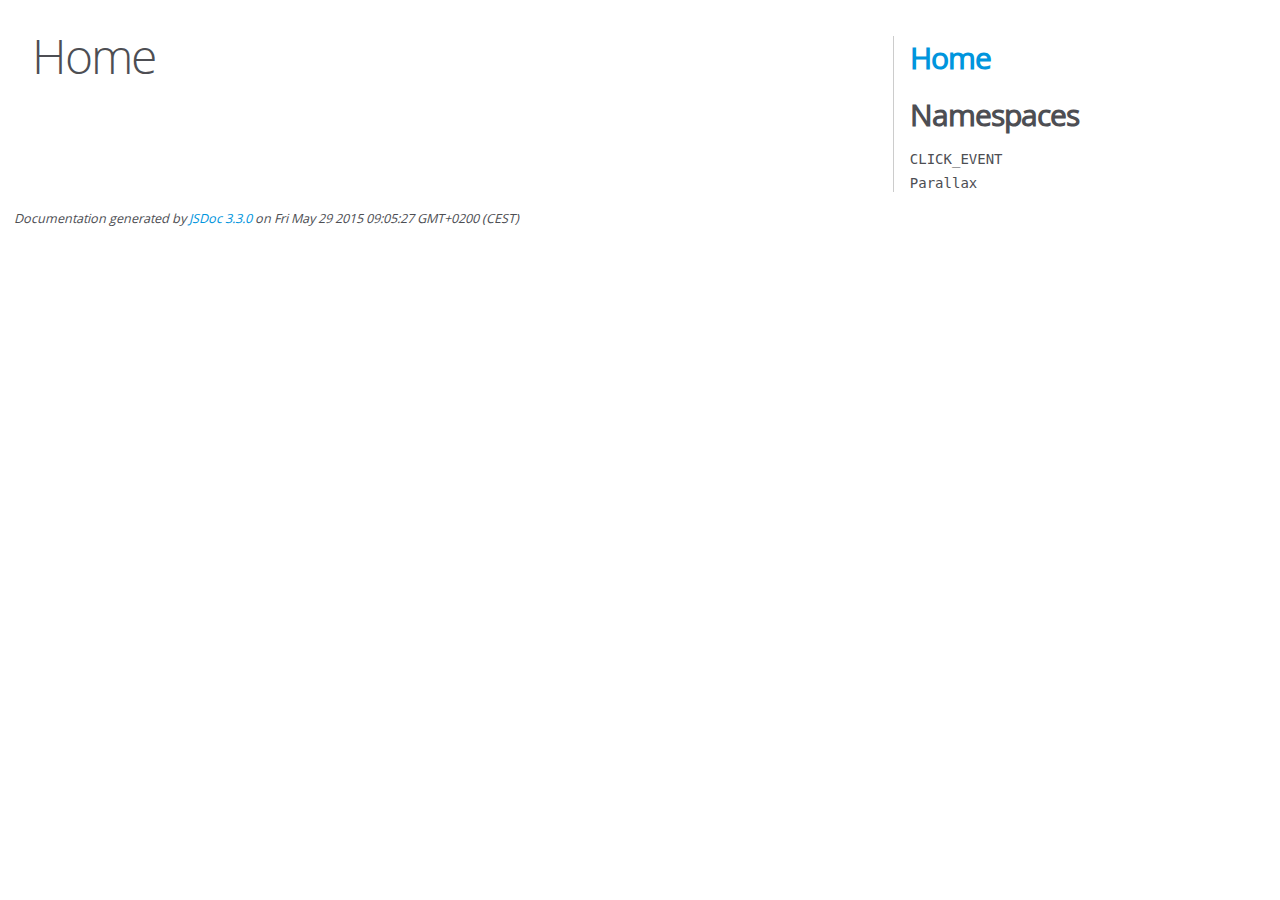
<file: jsdoc/index.html>
<!DOCTYPE html>
<html lang="en">
<head>
    <meta charset="utf-8">
    <title>JSDoc: Home</title>

    <script src="scripts/prettify/prettify.js"> </script>
    <script src="scripts/prettify/lang-css.js"> </script>
    <!--[if lt IE 9]>
      <script src="//html5shiv.googlecode.com/svn/trunk/html5.js"></script>
    <![endif]-->
    <link type="text/css" rel="stylesheet" href="styles/prettify-tomorrow.css">
    <link type="text/css" rel="stylesheet" href="styles/jsdoc-default.css">
</head>

<body>

<div id="main">

    <h1 class="page-title">Home</h1>

    



    


    <h3> </h3>










    









</div>

<nav>
    <h2><a href="index.html">Home</a></h2><h3>Namespaces</h3><ul><li><a href="window.CLICK_EVENT.html">CLICK_EVENT</a></li><li><a href="window.Parallax.html">Parallax</a></li></ul>
</nav>

<br class="clear">

<footer>
    Documentation generated by <a href="https://github.com/jsdoc3/jsdoc">JSDoc 3.3.0</a> on Fri May 29 2015 09:05:27 GMT+0200 (CEST)
</footer>

<script> prettyPrint(); </script>
<script src="scripts/linenumber.js"> </script>
</body>
</html>
</file>
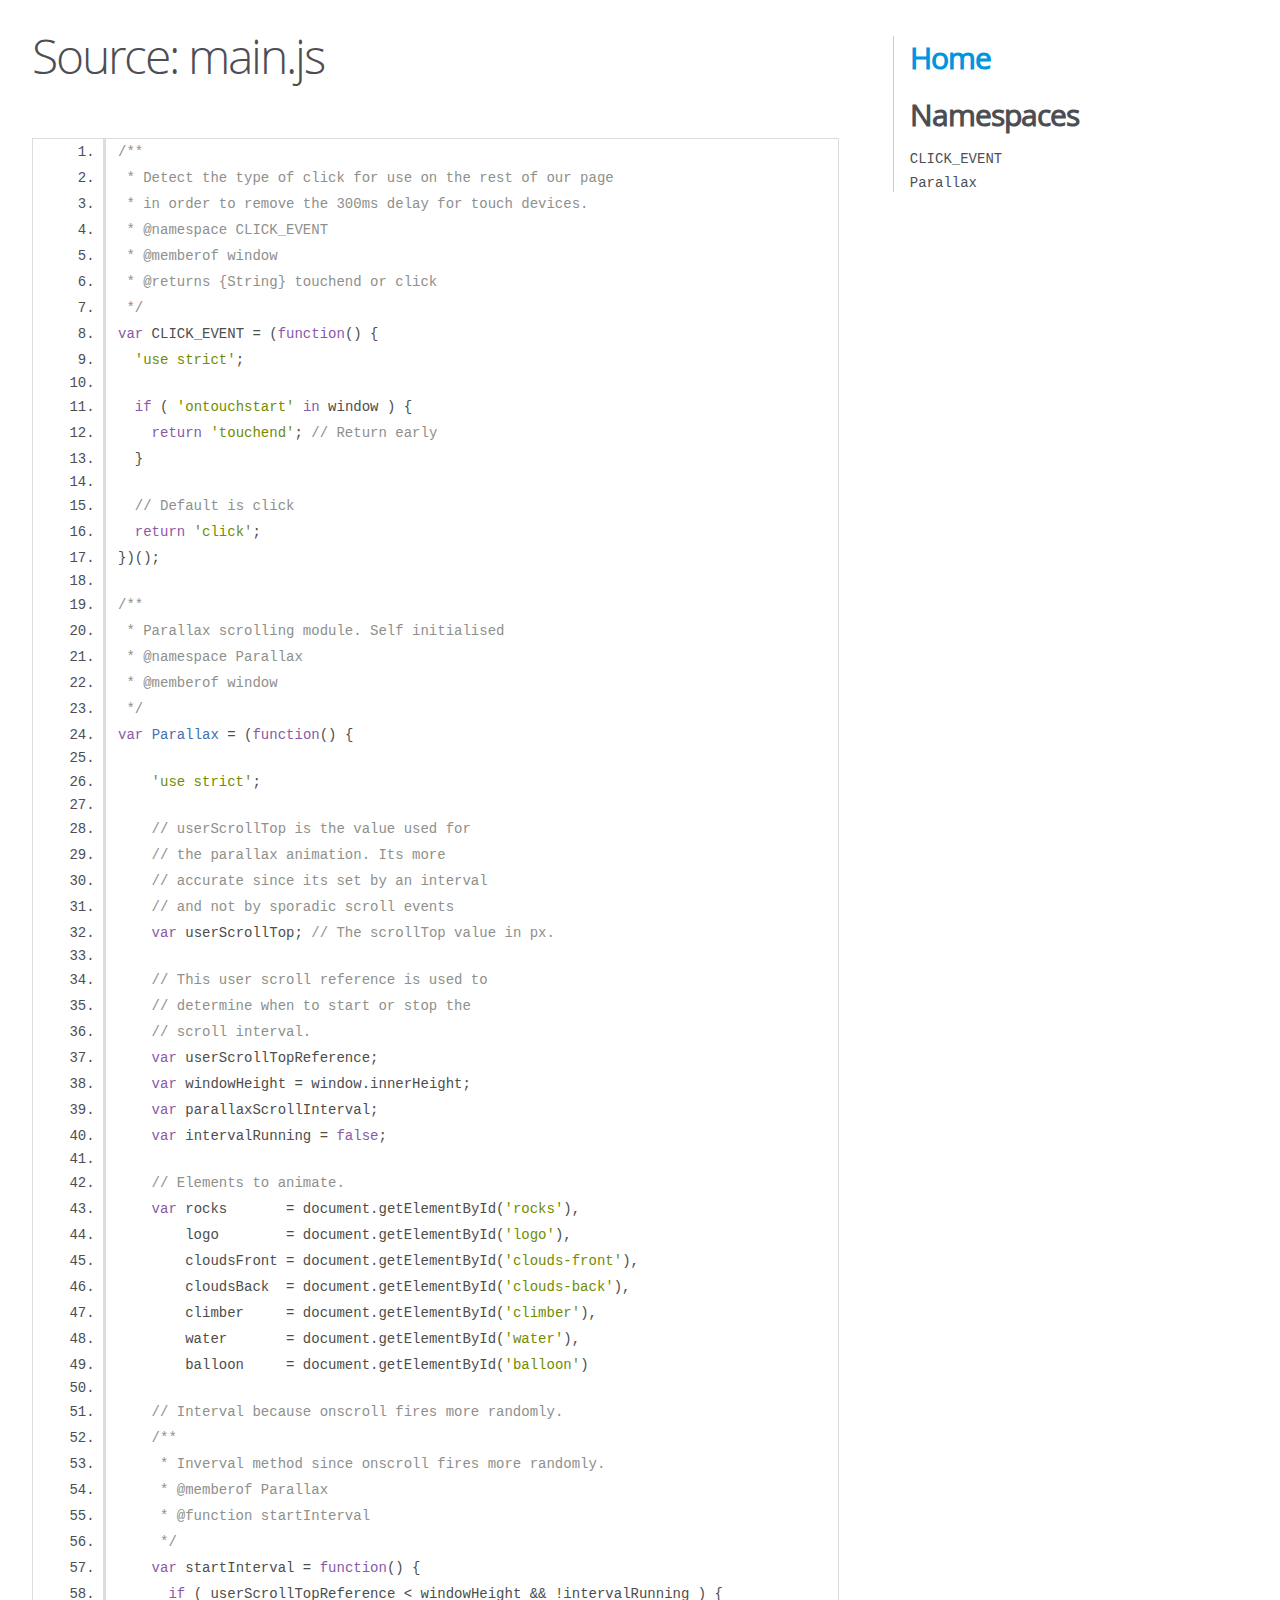
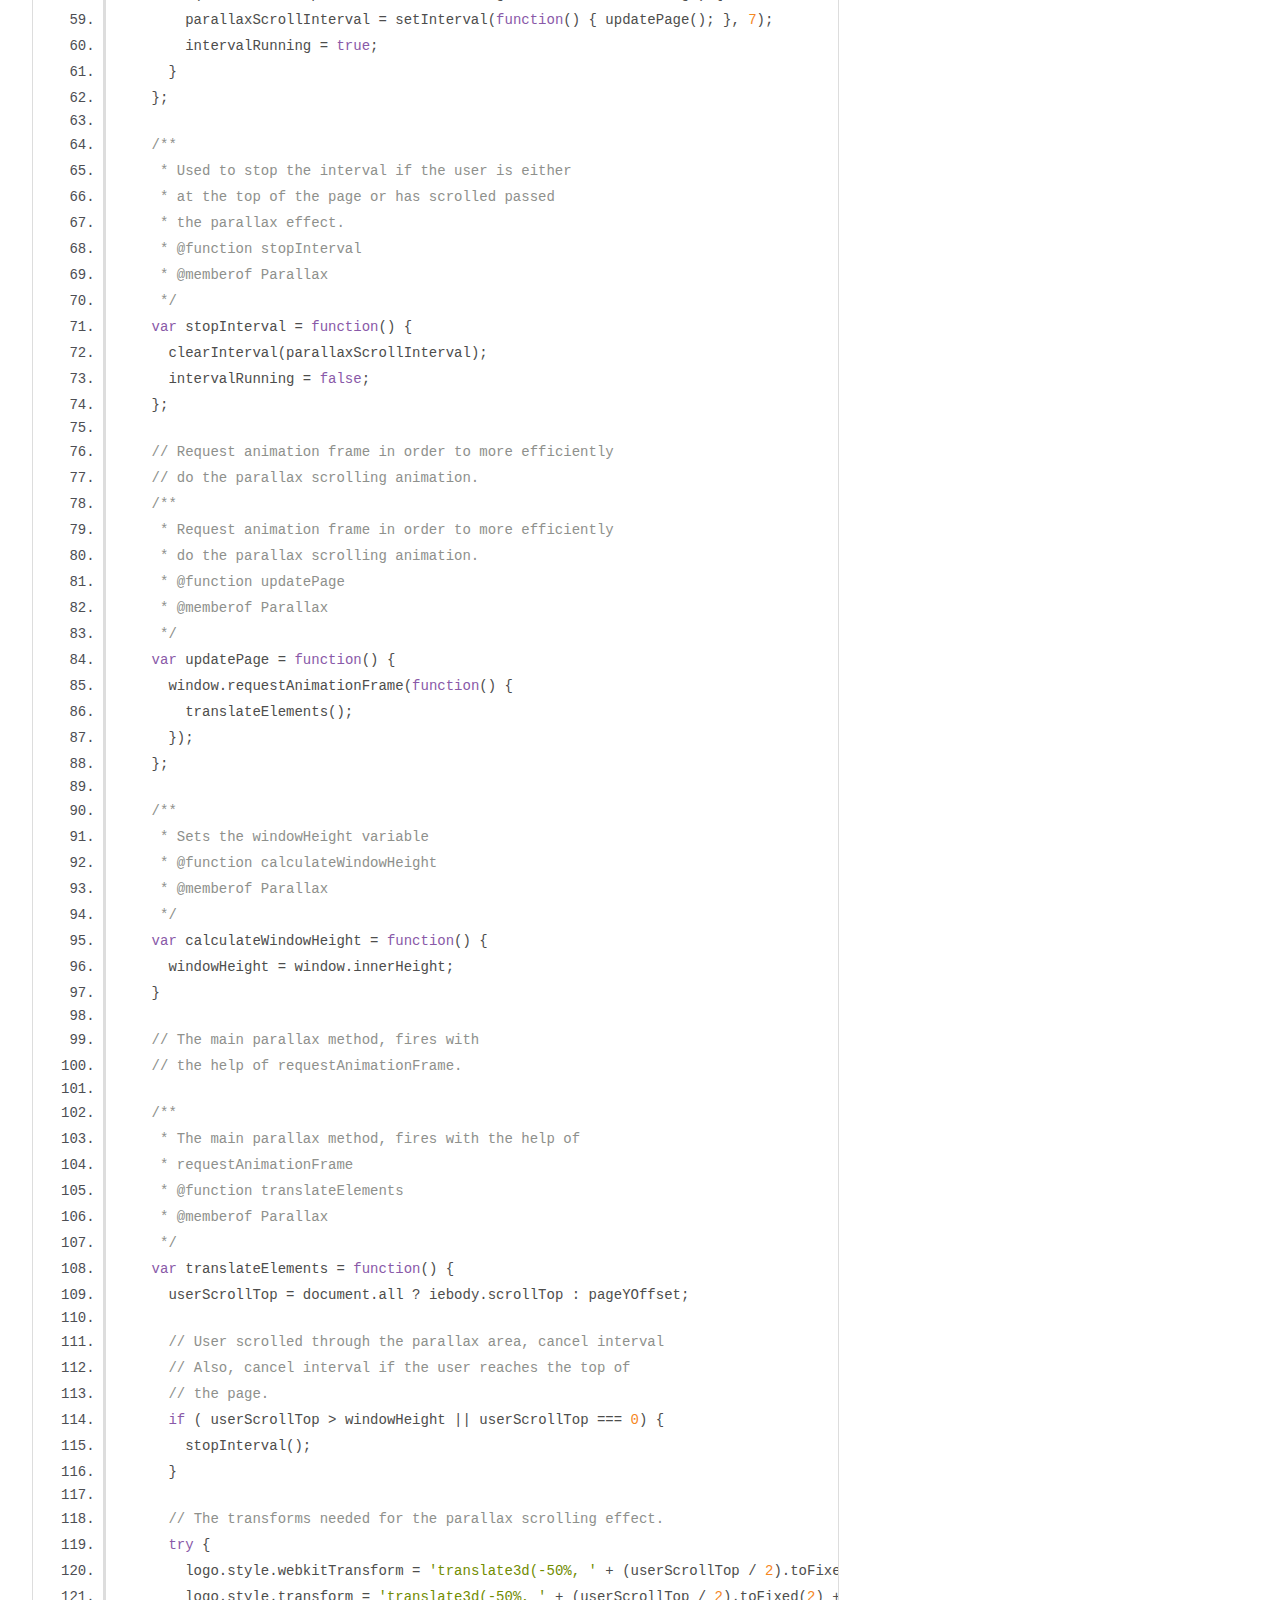
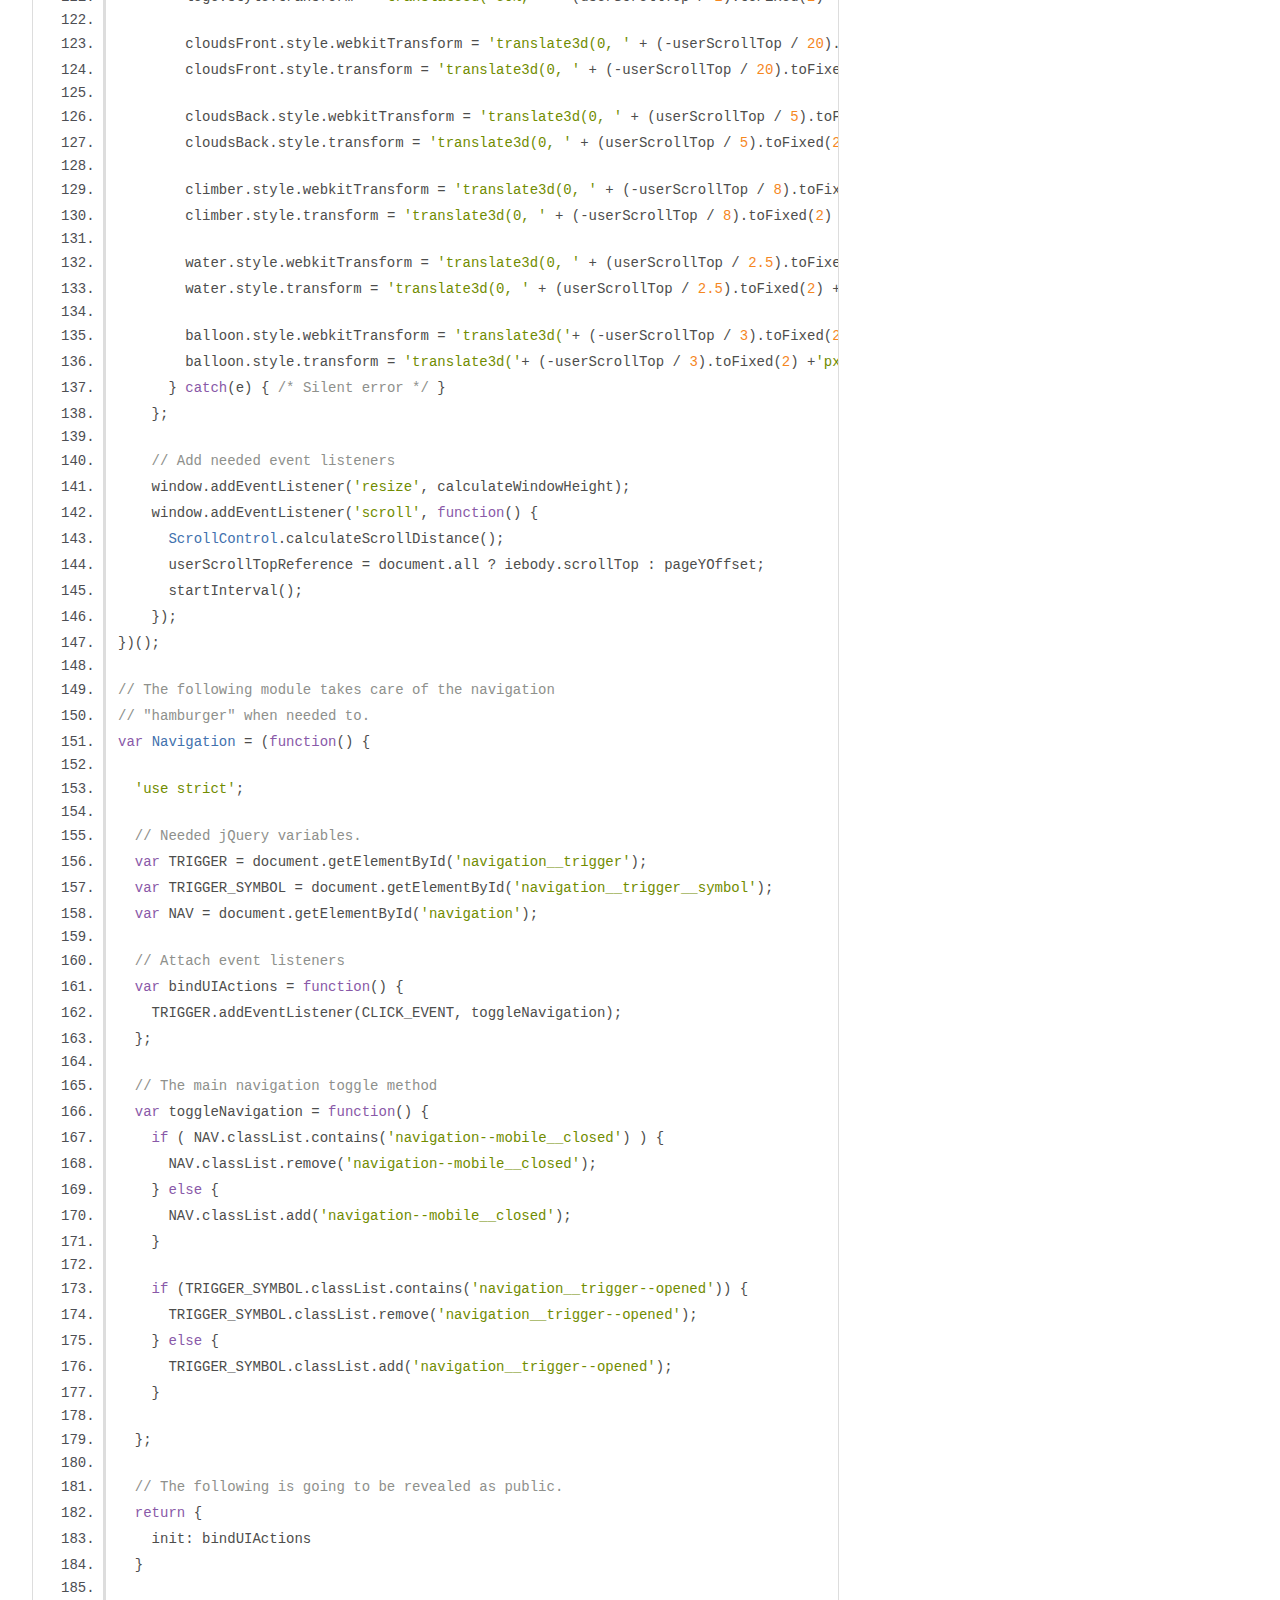
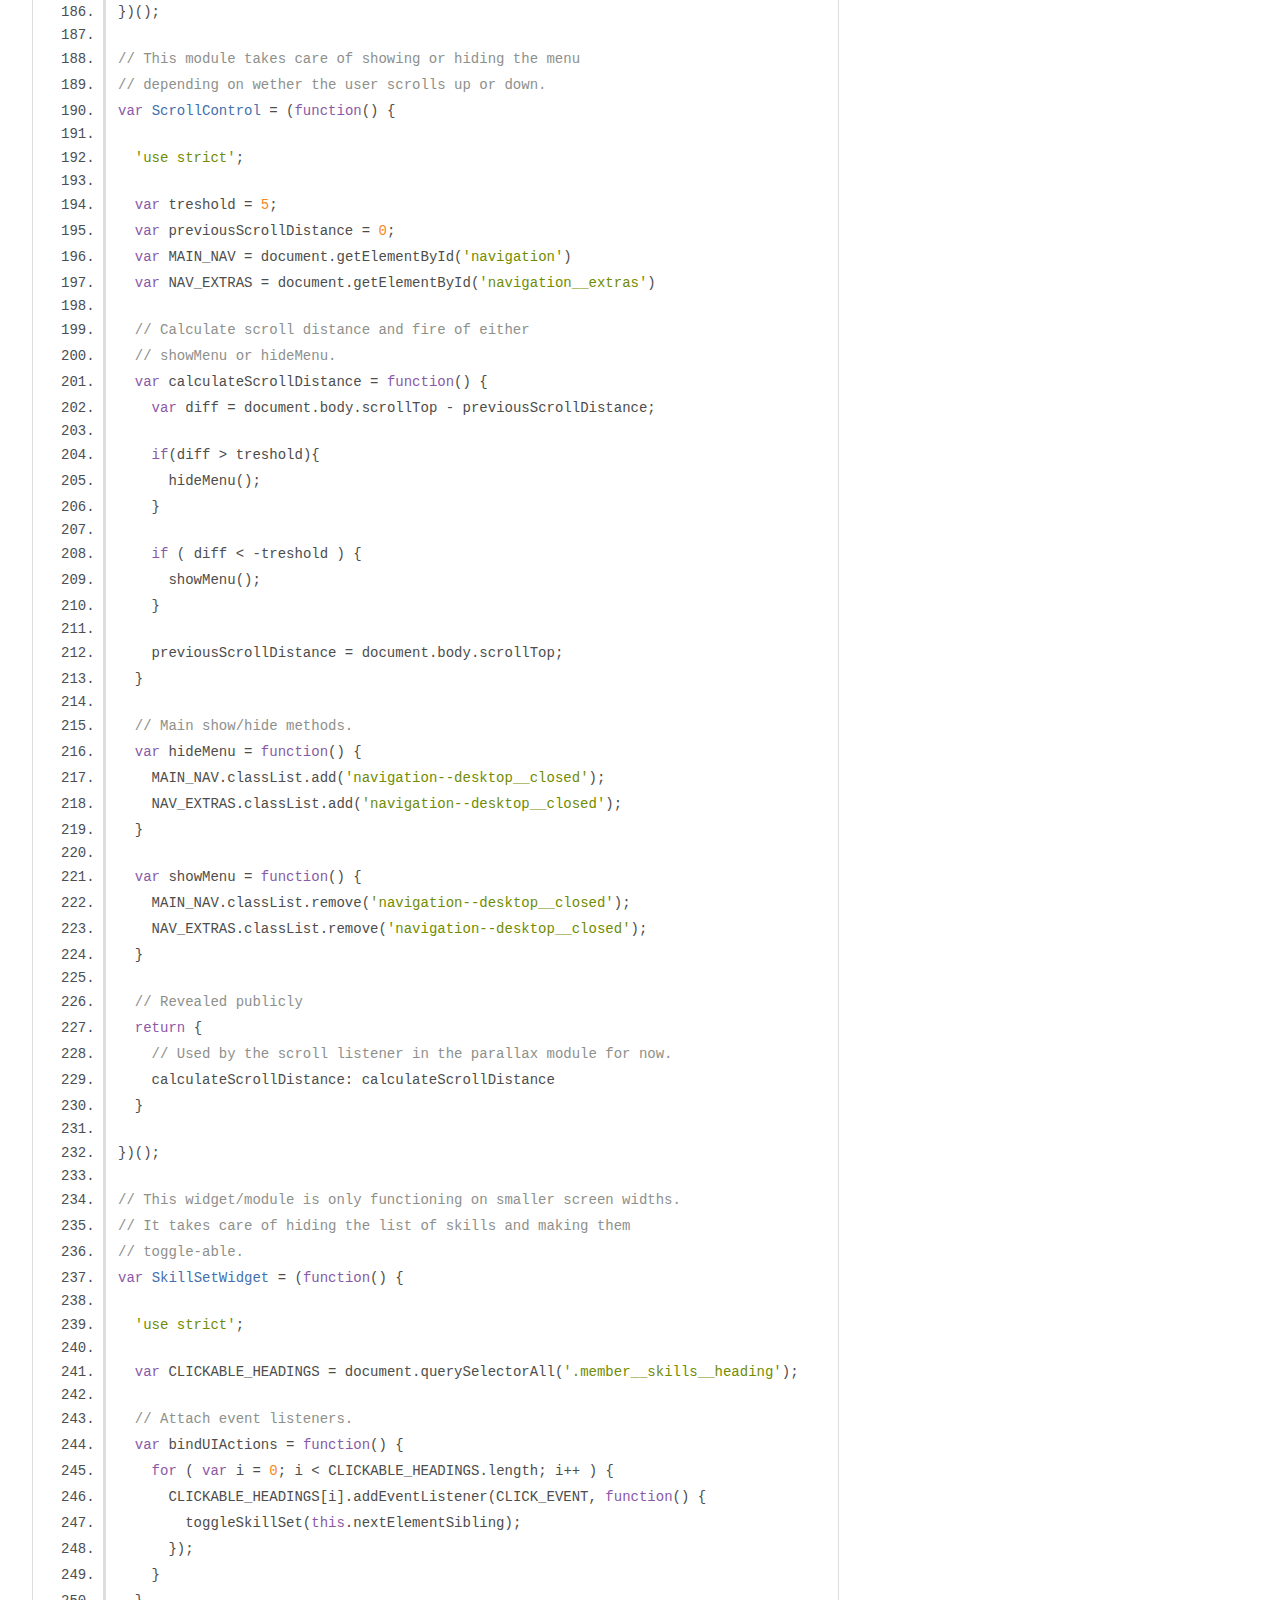
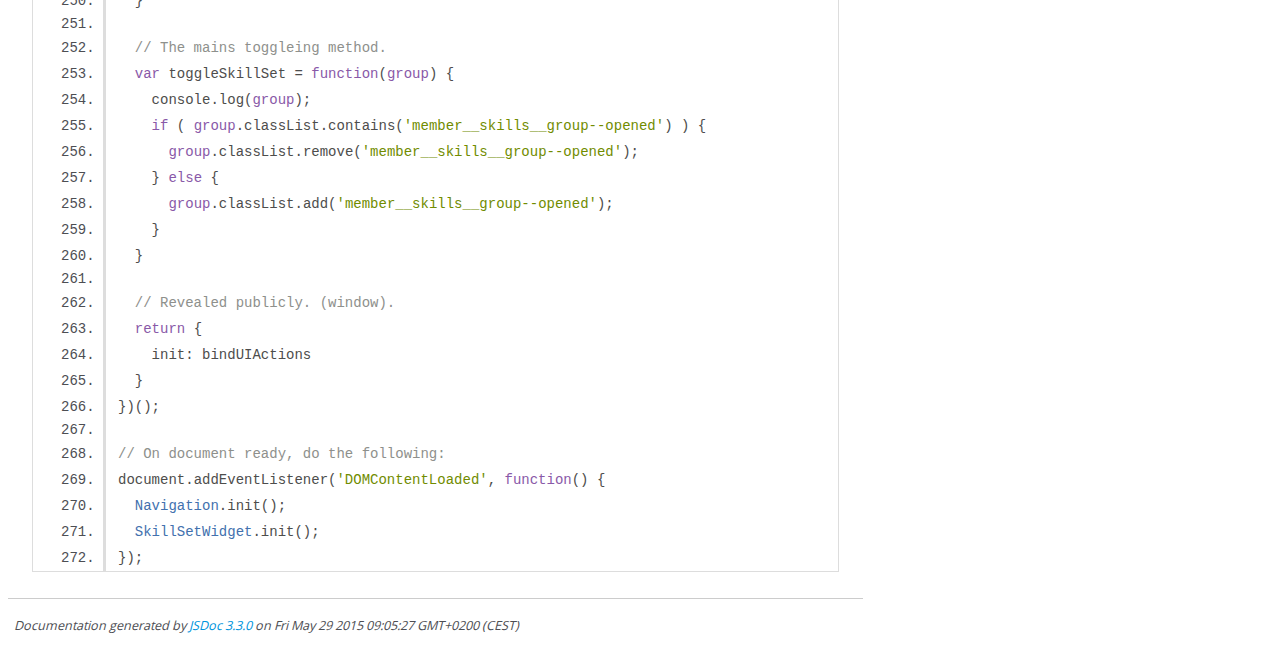
<file: jsdoc/main.js.html>
<!DOCTYPE html>
<html lang="en">
<head>
    <meta charset="utf-8">
    <title>JSDoc: Source: main.js</title>

    <script src="scripts/prettify/prettify.js"> </script>
    <script src="scripts/prettify/lang-css.js"> </script>
    <!--[if lt IE 9]>
      <script src="//html5shiv.googlecode.com/svn/trunk/html5.js"></script>
    <![endif]-->
    <link type="text/css" rel="stylesheet" href="styles/prettify-tomorrow.css">
    <link type="text/css" rel="stylesheet" href="styles/jsdoc-default.css">
</head>

<body>

<div id="main">

    <h1 class="page-title">Source: main.js</h1>

    



    
    <section>
        <article>
            <pre class="prettyprint source linenums"><code>/**
 * Detect the type of click for use on the rest of our page
 * in order to remove the 300ms delay for touch devices.
 * @namespace CLICK_EVENT
 * @memberof window
 * @returns {String} touchend or click
 */
var CLICK_EVENT = (function() {
  'use strict';

  if ( 'ontouchstart' in window ) {
    return 'touchend'; // Return early
  }

  // Default is click
  return 'click';
})();

/**
 * Parallax scrolling module. Self initialised
 * @namespace Parallax
 * @memberof window
 */
var Parallax = (function() {

    'use strict';

    // userScrollTop is the value used for
    // the parallax animation. Its more
    // accurate since its set by an interval
    // and not by sporadic scroll events
    var userScrollTop; // The scrollTop value in px.

    // This user scroll reference is used to
    // determine when to start or stop the
    // scroll interval.
    var userScrollTopReference;
    var windowHeight = window.innerHeight;
    var parallaxScrollInterval;
    var intervalRunning = false;

    // Elements to animate.
    var rocks       = document.getElementById('rocks'),
        logo        = document.getElementById('logo'),
        cloudsFront = document.getElementById('clouds-front'),
        cloudsBack  = document.getElementById('clouds-back'),
        climber     = document.getElementById('climber'),
        water       = document.getElementById('water'),
        balloon     = document.getElementById('balloon')

    // Interval because onscroll fires more randomly.
    /**
     * Inverval method since onscroll fires more randomly.
     * @memberof Parallax
     * @function startInterval
     */
    var startInterval = function() {
      if ( userScrollTopReference &lt; windowHeight &amp;&amp; !intervalRunning ) {
        parallaxScrollInterval = setInterval(function() { updatePage(); }, 7);
        intervalRunning = true;
      }
    };

    /**
     * Used to stop the interval if the user is either
     * at the top of the page or has scrolled passed
     * the parallax effect.
     * @function stopInterval
     * @memberof Parallax
     */
    var stopInterval = function() {
      clearInterval(parallaxScrollInterval);
      intervalRunning = false;
    };

    // Request animation frame in order to more efficiently
    // do the parallax scrolling animation.
    /**
     * Request animation frame in order to more efficiently
     * do the parallax scrolling animation.
     * @function updatePage
     * @memberof Parallax
     */
    var updatePage = function() {
      window.requestAnimationFrame(function() {
        translateElements();
      });
    };

    /**
     * Sets the windowHeight variable
     * @function calculateWindowHeight
     * @memberof Parallax
     */
    var calculateWindowHeight = function() {
      windowHeight = window.innerHeight;
    }

    // The main parallax method, fires with
    // the help of requestAnimationFrame.

    /**
     * The main parallax method, fires with the help of
     * requestAnimationFrame
     * @function translateElements
     * @memberof Parallax
     */
    var translateElements = function() {
      userScrollTop = document.all ? iebody.scrollTop : pageYOffset;

      // User scrolled through the parallax area, cancel interval
      // Also, cancel interval if the user reaches the top of
      // the page.
      if ( userScrollTop > windowHeight || userScrollTop === 0) {
        stopInterval();
      }

      // The transforms needed for the parallax scrolling effect.
      try {
        logo.style.webkitTransform = 'translate3d(-50%, ' + (userScrollTop / 2).toFixed(2) + 'px, 0)';
        logo.style.transform = 'translate3d(-50%, ' + (userScrollTop / 2).toFixed(2) + 'px, 0)';

        cloudsFront.style.webkitTransform = 'translate3d(0, ' + (-userScrollTop / 20).toFixed(2) + 'px, 0)';
        cloudsFront.style.transform = 'translate3d(0, ' + (-userScrollTop / 20).toFixed(2) + 'px, 0)';

        cloudsBack.style.webkitTransform = 'translate3d(0, ' + (userScrollTop / 5).toFixed(2) + 'px, 0)';
        cloudsBack.style.transform = 'translate3d(0, ' + (userScrollTop / 5).toFixed(2) + 'px, 0)';

        climber.style.webkitTransform = 'translate3d(0, ' + (-userScrollTop / 8).toFixed(2) + 'px, 0)';
        climber.style.transform = 'translate3d(0, ' + (-userScrollTop / 8).toFixed(2) + 'px, 0)';

        water.style.webkitTransform = 'translate3d(0, ' + (userScrollTop / 2.5).toFixed(2) + 'px, 0)';
        water.style.transform = 'translate3d(0, ' + (userScrollTop / 2.5).toFixed(2) + 'px, 0)';

        balloon.style.webkitTransform = 'translate3d('+ (-userScrollTop / 3).toFixed(2) +'px, ' + (- userScrollTop / 2).toFixed(2) + 'px, 0) rotateZ(-'+ 0.05*userScrollTop+'deg)';
        balloon.style.transform = 'translate3d('+ (-userScrollTop / 3).toFixed(2) +'px, ' + (- userScrollTop / 2).toFixed(2) + 'px, 0) rotateZ(-'+ 0.05*userScrollTop+'deg)';
      } catch(e) { /* Silent error */ }
    };

    // Add needed event listeners
    window.addEventListener('resize', calculateWindowHeight);
    window.addEventListener('scroll', function() {
      ScrollControl.calculateScrollDistance();
      userScrollTopReference = document.all ? iebody.scrollTop : pageYOffset;
      startInterval();
    });
})();

// The following module takes care of the navigation
// "hamburger" when needed to.
var Navigation = (function() {

  'use strict';

  // Needed jQuery variables.
  var TRIGGER = document.getElementById('navigation__trigger');
  var TRIGGER_SYMBOL = document.getElementById('navigation__trigger__symbol');
  var NAV = document.getElementById('navigation');

  // Attach event listeners
  var bindUIActions = function() {
    TRIGGER.addEventListener(CLICK_EVENT, toggleNavigation);
  };

  // The main navigation toggle method
  var toggleNavigation = function() {
    if ( NAV.classList.contains('navigation--mobile__closed') ) {
      NAV.classList.remove('navigation--mobile__closed');
    } else {
      NAV.classList.add('navigation--mobile__closed');
    }

    if (TRIGGER_SYMBOL.classList.contains('navigation__trigger--opened')) {
      TRIGGER_SYMBOL.classList.remove('navigation__trigger--opened');
    } else {
      TRIGGER_SYMBOL.classList.add('navigation__trigger--opened');
    }

  };

  // The following is going to be revealed as public.
  return {
    init: bindUIActions
  }

})();

// This module takes care of showing or hiding the menu
// depending on wether the user scrolls up or down.
var ScrollControl = (function() {

  'use strict';

  var treshold = 5;
  var previousScrollDistance = 0;
  var MAIN_NAV = document.getElementById('navigation')
  var NAV_EXTRAS = document.getElementById('navigation__extras')

  // Calculate scroll distance and fire of either
  // showMenu or hideMenu.
  var calculateScrollDistance = function() {
    var diff = document.body.scrollTop - previousScrollDistance;

    if(diff > treshold){
      hideMenu();
    }

    if ( diff &lt; -treshold ) {
      showMenu();
    }

    previousScrollDistance = document.body.scrollTop;
  }

  // Main show/hide methods.
  var hideMenu = function() {
    MAIN_NAV.classList.add('navigation--desktop__closed');
    NAV_EXTRAS.classList.add('navigation--desktop__closed');
  }

  var showMenu = function() {
    MAIN_NAV.classList.remove('navigation--desktop__closed');
    NAV_EXTRAS.classList.remove('navigation--desktop__closed');
  }

  // Revealed publicly
  return {
    // Used by the scroll listener in the parallax module for now.
    calculateScrollDistance: calculateScrollDistance
  }

})();

// This widget/module is only functioning on smaller screen widths.
// It takes care of hiding the list of skills and making them
// toggle-able.
var SkillSetWidget = (function() {

  'use strict';

  var CLICKABLE_HEADINGS = document.querySelectorAll('.member__skills__heading');

  // Attach event listeners.
  var bindUIActions = function() {
    for ( var i = 0; i &lt; CLICKABLE_HEADINGS.length; i++ ) {
      CLICKABLE_HEADINGS[i].addEventListener(CLICK_EVENT, function() {
        toggleSkillSet(this.nextElementSibling);
      });
    }
  }

  // The mains toggleing method.
  var toggleSkillSet = function(group) {
    console.log(group);
    if ( group.classList.contains('member__skills__group--opened') ) {
      group.classList.remove('member__skills__group--opened');
    } else {
      group.classList.add('member__skills__group--opened');
    }
  }

  // Revealed publicly. (window).
  return {
    init: bindUIActions
  }
})();

// On document ready, do the following:
document.addEventListener('DOMContentLoaded', function() {
  Navigation.init();
  SkillSetWidget.init();
});
</code></pre>
        </article>
    </section>




</div>

<nav>
    <h2><a href="index.html">Home</a></h2><h3>Namespaces</h3><ul><li><a href="window.CLICK_EVENT.html">CLICK_EVENT</a></li><li><a href="window.Parallax.html">Parallax</a></li></ul>
</nav>

<br class="clear">

<footer>
    Documentation generated by <a href="https://github.com/jsdoc3/jsdoc">JSDoc 3.3.0</a> on Fri May 29 2015 09:05:27 GMT+0200 (CEST)
</footer>

<script> prettyPrint(); </script>
<script src="scripts/linenumber.js"> </script>
</body>
</html>
</file>
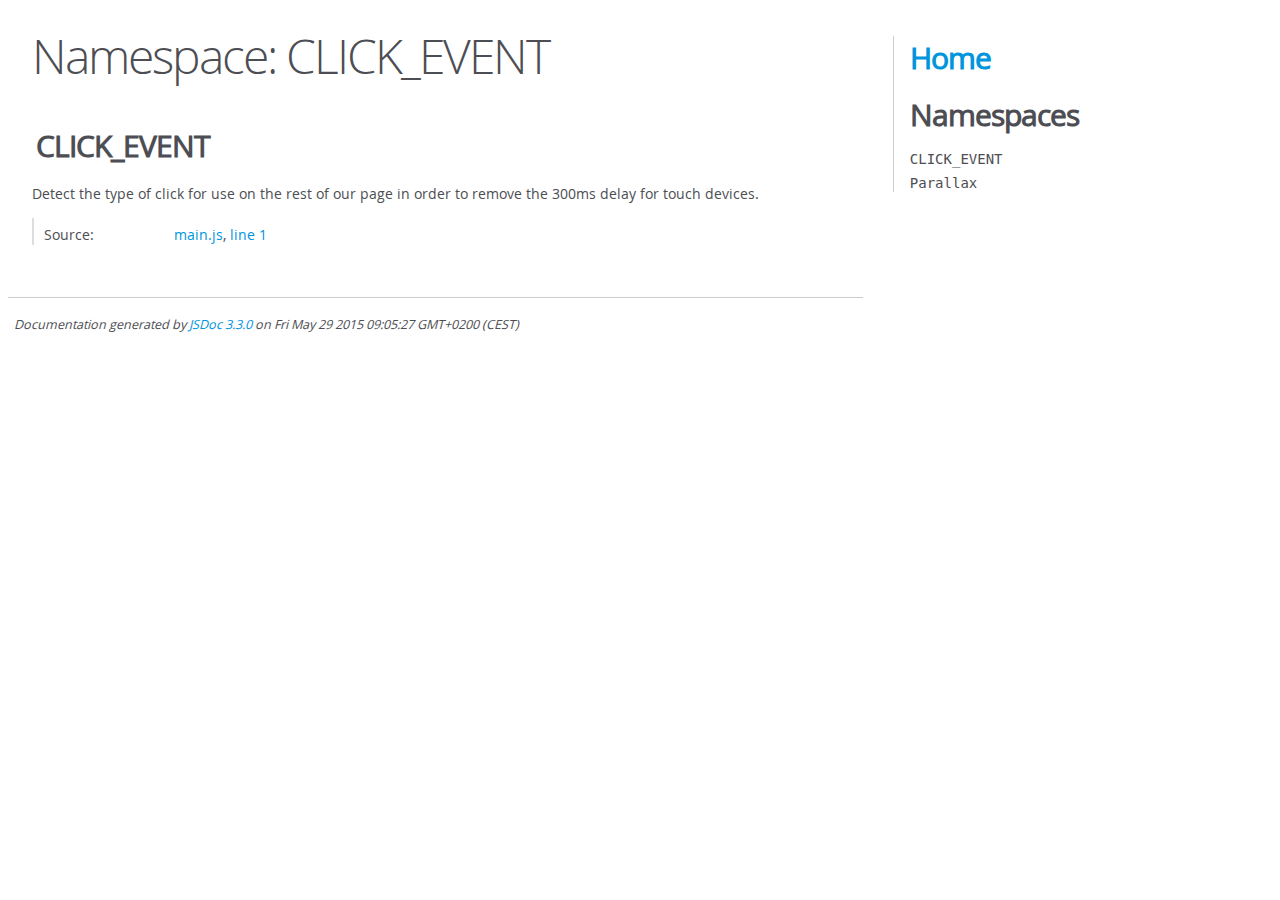
<file: jsdoc/window.CLICK_EVENT.html>
<!DOCTYPE html>
<html lang="en">
<head>
    <meta charset="utf-8">
    <title>JSDoc: Namespace: CLICK_EVENT</title>

    <script src="scripts/prettify/prettify.js"> </script>
    <script src="scripts/prettify/lang-css.js"> </script>
    <!--[if lt IE 9]>
      <script src="//html5shiv.googlecode.com/svn/trunk/html5.js"></script>
    <![endif]-->
    <link type="text/css" rel="stylesheet" href="styles/prettify-tomorrow.css">
    <link type="text/css" rel="stylesheet" href="styles/jsdoc-default.css">
</head>

<body>

<div id="main">

    <h1 class="page-title">Namespace: CLICK_EVENT</h1>

    




<section>

<header>
    
        <h2>
        CLICK_EVENT
        </h2>
        
    
</header>

<article>
    <div class="container-overview">
    
        
            <div class="description">Detect the type of click for use on the rest of our page
in order to remove the 300ms delay for touch devices.</div>
        

        


<dl class="details">

    

    

    

    

    

    

    

    

    

    

    

    

    
    <dt class="tag-source">Source:</dt>
    <dd class="tag-source"><ul class="dummy"><li>
        <a href="main.js.html">main.js</a>, <a href="main.js.html#line1">line 1</a>
    </li></ul></dd>
    

    

    

    
</dl>


        
    
    </div>

    

    

    

     

    

    

    

    

    
</article>

</section>




</div>

<nav>
    <h2><a href="index.html">Home</a></h2><h3>Namespaces</h3><ul><li><a href="window.CLICK_EVENT.html">CLICK_EVENT</a></li><li><a href="window.Parallax.html">Parallax</a></li></ul>
</nav>

<br class="clear">

<footer>
    Documentation generated by <a href="https://github.com/jsdoc3/jsdoc">JSDoc 3.3.0</a> on Fri May 29 2015 09:05:27 GMT+0200 (CEST)
</footer>

<script> prettyPrint(); </script>
<script src="scripts/linenumber.js"> </script>
</body>
</html>
</file>
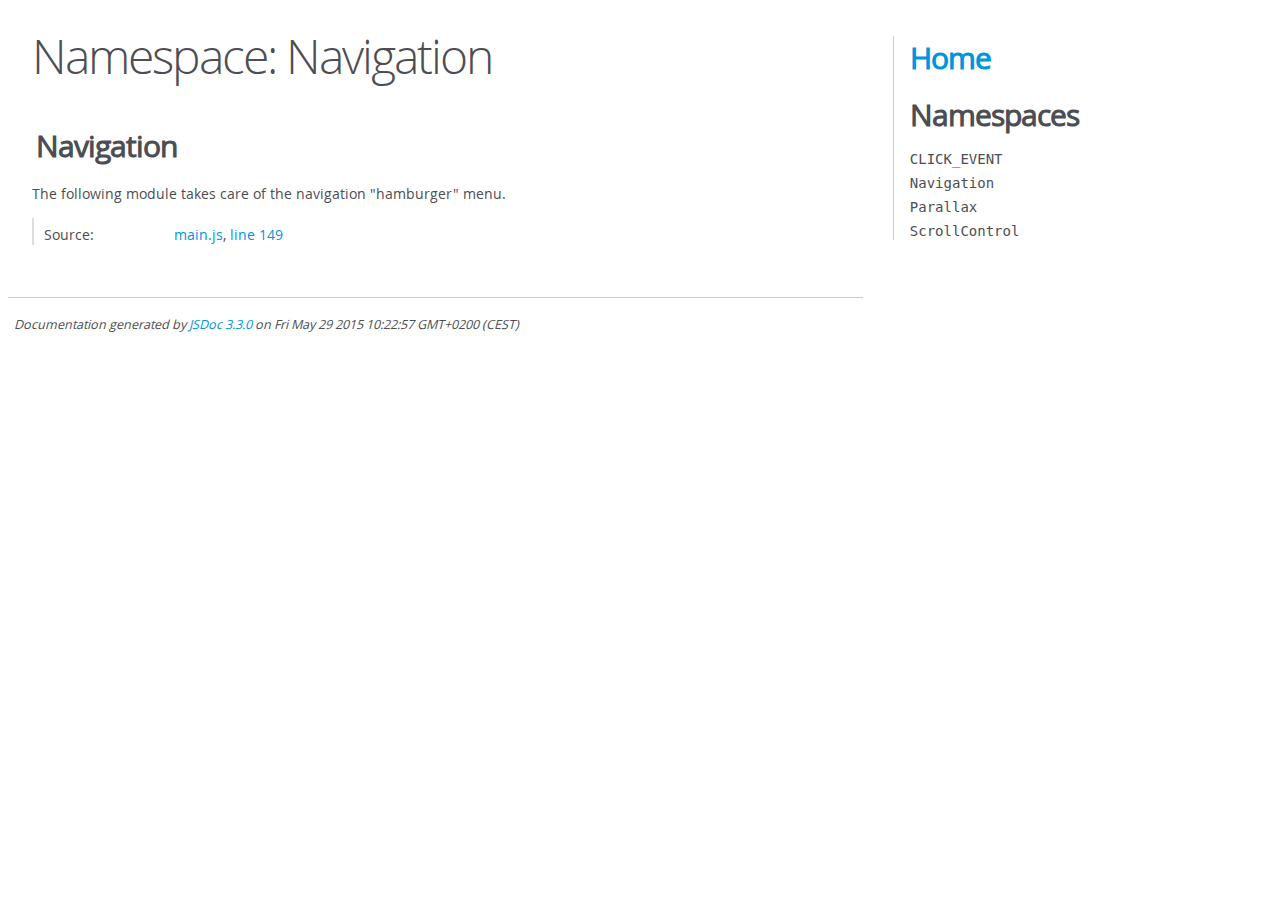
<file: jsdoc/window.Navigation.html>
<!DOCTYPE html>
<html lang="en">
<head>
    <meta charset="utf-8">
    <title>JSDoc: Namespace: Navigation</title>

    <script src="scripts/prettify/prettify.js"> </script>
    <script src="scripts/prettify/lang-css.js"> </script>
    <!--[if lt IE 9]>
      <script src="//html5shiv.googlecode.com/svn/trunk/html5.js"></script>
    <![endif]-->
    <link type="text/css" rel="stylesheet" href="styles/prettify-tomorrow.css">
    <link type="text/css" rel="stylesheet" href="styles/jsdoc-default.css">
</head>

<body>

<div id="main">

    <h1 class="page-title">Namespace: Navigation</h1>

    




<section>

<header>
    
        <h2>
        Navigation
        </h2>
        
    
</header>

<article>
    <div class="container-overview">
    
        
            <div class="description">The following module takes care of the navigation "hamburger" menu.</div>
        

        


<dl class="details">

    

    

    

    

    

    

    

    

    

    

    

    

    
    <dt class="tag-source">Source:</dt>
    <dd class="tag-source"><ul class="dummy"><li>
        <a href="main.js.html">main.js</a>, <a href="main.js.html#line149">line 149</a>
    </li></ul></dd>
    

    

    

    
</dl>


        
    
    </div>

    

    

    

     

    

    

    

    

    
</article>

</section>




</div>

<nav>
    <h2><a href="index.html">Home</a></h2><h3>Namespaces</h3><ul><li><a href="window.CLICK_EVENT.html">CLICK_EVENT</a></li><li><a href="window.Navigation.html">Navigation</a></li><li><a href="window.Parallax.html">Parallax</a></li><li><a href="window.ScrollControl.html">ScrollControl</a></li></ul>
</nav>

<br class="clear">

<footer>
    Documentation generated by <a href="https://github.com/jsdoc3/jsdoc">JSDoc 3.3.0</a> on Fri May 29 2015 10:22:57 GMT+0200 (CEST)
</footer>

<script> prettyPrint(); </script>
<script src="scripts/linenumber.js"> </script>
</body>
</html>
</file>
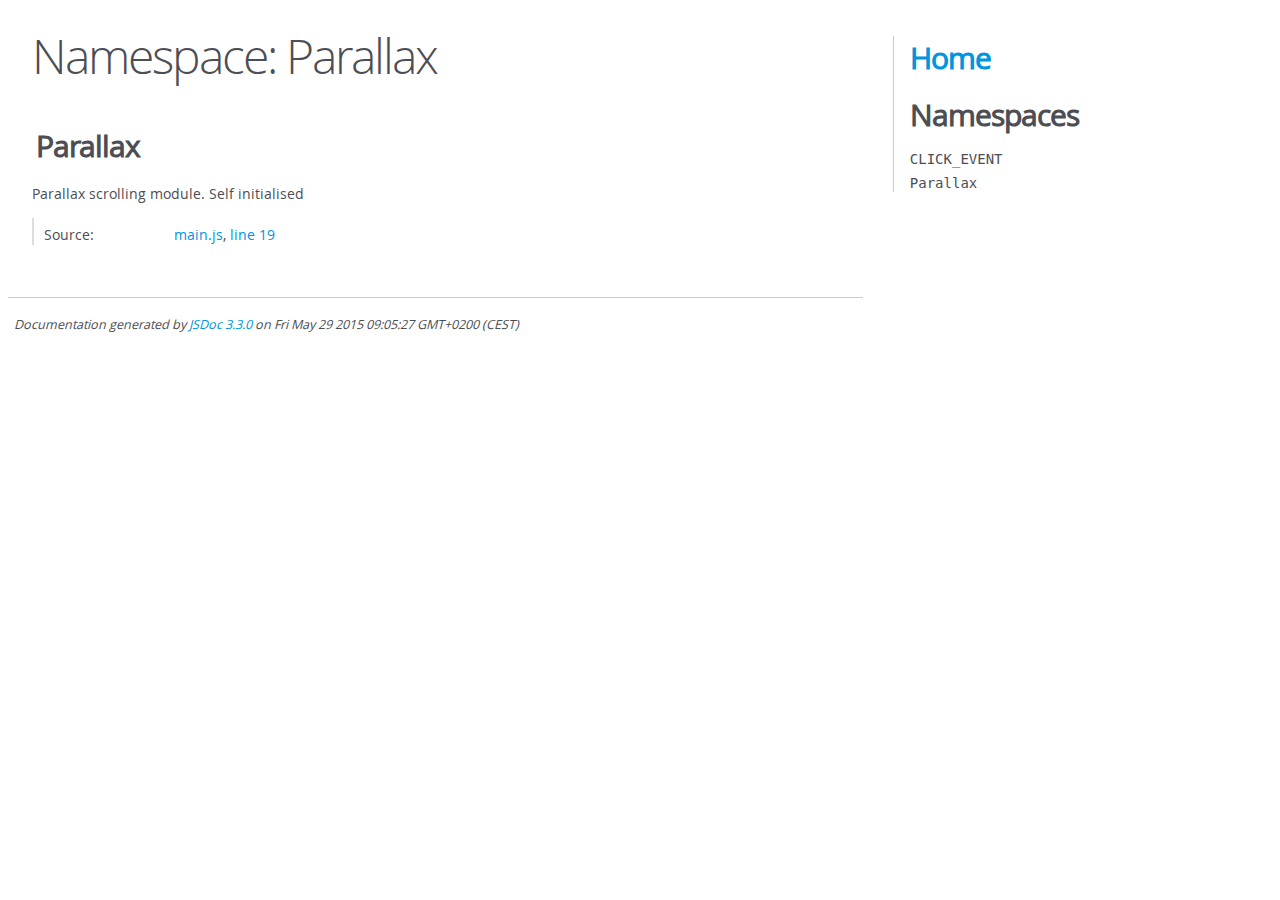
<file: jsdoc/window.Parallax.html>
<!DOCTYPE html>
<html lang="en">
<head>
    <meta charset="utf-8">
    <title>JSDoc: Namespace: Parallax</title>

    <script src="scripts/prettify/prettify.js"> </script>
    <script src="scripts/prettify/lang-css.js"> </script>
    <!--[if lt IE 9]>
      <script src="//html5shiv.googlecode.com/svn/trunk/html5.js"></script>
    <![endif]-->
    <link type="text/css" rel="stylesheet" href="styles/prettify-tomorrow.css">
    <link type="text/css" rel="stylesheet" href="styles/jsdoc-default.css">
</head>

<body>

<div id="main">

    <h1 class="page-title">Namespace: Parallax</h1>

    




<section>

<header>
    
        <h2>
        Parallax
        </h2>
        
    
</header>

<article>
    <div class="container-overview">
    
        
            <div class="description">Parallax scrolling module. Self initialised</div>
        

        


<dl class="details">

    

    

    

    

    

    

    

    

    

    

    

    

    
    <dt class="tag-source">Source:</dt>
    <dd class="tag-source"><ul class="dummy"><li>
        <a href="main.js.html">main.js</a>, <a href="main.js.html#line19">line 19</a>
    </li></ul></dd>
    

    

    

    
</dl>


        
    
    </div>

    

    

    

     

    

    

    

    

    
</article>

</section>




</div>

<nav>
    <h2><a href="index.html">Home</a></h2><h3>Namespaces</h3><ul><li><a href="window.CLICK_EVENT.html">CLICK_EVENT</a></li><li><a href="window.Parallax.html">Parallax</a></li></ul>
</nav>

<br class="clear">

<footer>
    Documentation generated by <a href="https://github.com/jsdoc3/jsdoc">JSDoc 3.3.0</a> on Fri May 29 2015 09:05:27 GMT+0200 (CEST)
</footer>

<script> prettyPrint(); </script>
<script src="scripts/linenumber.js"> </script>
</body>
</html>
</file>
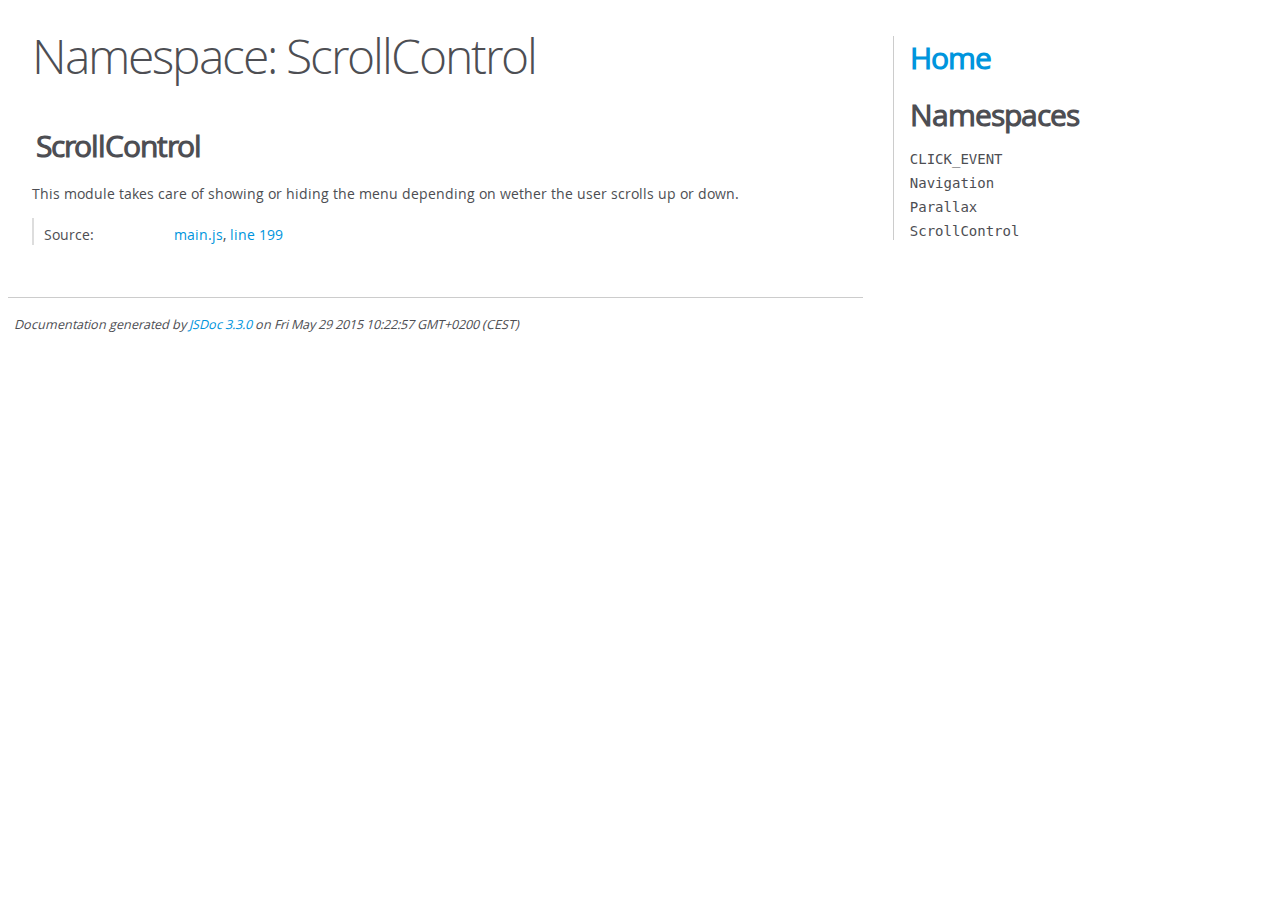
<file: jsdoc/window.ScrollControl.html>
<!DOCTYPE html>
<html lang="en">
<head>
    <meta charset="utf-8">
    <title>JSDoc: Namespace: ScrollControl</title>

    <script src="scripts/prettify/prettify.js"> </script>
    <script src="scripts/prettify/lang-css.js"> </script>
    <!--[if lt IE 9]>
      <script src="//html5shiv.googlecode.com/svn/trunk/html5.js"></script>
    <![endif]-->
    <link type="text/css" rel="stylesheet" href="styles/prettify-tomorrow.css">
    <link type="text/css" rel="stylesheet" href="styles/jsdoc-default.css">
</head>

<body>

<div id="main">

    <h1 class="page-title">Namespace: ScrollControl</h1>

    




<section>

<header>
    
        <h2>
        ScrollControl
        </h2>
        
    
</header>

<article>
    <div class="container-overview">
    
        
            <div class="description">This module takes care of showing or hiding the menu
depending on wether the user scrolls up or down.</div>
        

        


<dl class="details">

    

    

    

    

    

    

    

    

    

    

    

    

    
    <dt class="tag-source">Source:</dt>
    <dd class="tag-source"><ul class="dummy"><li>
        <a href="main.js.html">main.js</a>, <a href="main.js.html#line199">line 199</a>
    </li></ul></dd>
    

    

    

    
</dl>


        
    
    </div>

    

    

    

     

    

    

    

    

    
</article>

</section>




</div>

<nav>
    <h2><a href="index.html">Home</a></h2><h3>Namespaces</h3><ul><li><a href="window.CLICK_EVENT.html">CLICK_EVENT</a></li><li><a href="window.Navigation.html">Navigation</a></li><li><a href="window.Parallax.html">Parallax</a></li><li><a href="window.ScrollControl.html">ScrollControl</a></li></ul>
</nav>

<br class="clear">

<footer>
    Documentation generated by <a href="https://github.com/jsdoc3/jsdoc">JSDoc 3.3.0</a> on Fri May 29 2015 10:22:57 GMT+0200 (CEST)
</footer>

<script> prettyPrint(); </script>
<script src="scripts/linenumber.js"> </script>
</body>
</html>
</file>
<file: jsdoc/styles/prettify-tomorrow.css>
/* Tomorrow Theme */
/* Original theme - https://github.com/chriskempson/tomorrow-theme */
/* Pretty printing styles. Used with prettify.js. */
/* SPAN elements with the classes below are added by prettyprint. */
/* plain text */
.pln {
  color: #4d4d4c; }

@media screen {
  /* string content */
  .str {
    color: #718c00; }

  /* a keyword */
  .kwd {
    color: #8959a8; }

  /* a comment */
  .com {
    color: #8e908c; }

  /* a type name */
  .typ {
    color: #4271ae; }

  /* a literal value */
  .lit {
    color: #f5871f; }

  /* punctuation */
  .pun {
    color: #4d4d4c; }

  /* lisp open bracket */
  .opn {
    color: #4d4d4c; }

  /* lisp close bracket */
  .clo {
    color: #4d4d4c; }

  /* a markup tag name */
  .tag {
    color: #c82829; }

  /* a markup attribute name */
  .atn {
    color: #f5871f; }

  /* a markup attribute value */
  .atv {
    color: #3e999f; }

  /* a declaration */
  .dec {
    color: #f5871f; }

  /* a variable name */
  .var {
    color: #c82829; }

  /* a function name */
  .fun {
    color: #4271ae; } }
/* Use higher contrast and text-weight for printable form. */
@media print, projection {
  .str {
    color: #060; }

  .kwd {
    color: #006;
    font-weight: bold; }

  .com {
    color: #600;
    font-style: italic; }

  .typ {
    color: #404;
    font-weight: bold; }

  .lit {
    color: #044; }

  .pun, .opn, .clo {
    color: #440; }

  .tag {
    color: #006;
    font-weight: bold; }

  .atn {
    color: #404; }

  .atv {
    color: #060; } }
/* Style */
/*
pre.prettyprint {
  background: white;
  font-family: Consolas, Monaco, 'Andale Mono', monospace;
  font-size: 12px;
  line-height: 1.5;
  border: 1px solid #ccc;
  padding: 10px; }
*/

/* Specify class=linenums on a pre to get line numbering */
ol.linenums {
  margin-top: 0;
  margin-bottom: 0; }

/* IE indents via margin-left */
li.L0,
li.L1,
li.L2,
li.L3,
li.L4,
li.L5,
li.L6,
li.L7,
li.L8,
li.L9 {
  /* */ }

/* Alternate shading for lines */
li.L1,
li.L3,
li.L5,
li.L7,
li.L9 {
  /* */ }
</file>
<file: jsdoc/styles/jsdoc-default.css>
@font-face {
    font-family: 'Open Sans';
    font-weight: normal;
    font-style: normal;
    src: url('../fonts/OpenSans-Regular-webfont.eot');
    src:
        local('Open Sans'),
        local('OpenSans'),
        url('../fonts/OpenSans-Regular-webfont.eot?#iefix') format('embedded-opentype'),
        url('../fonts/OpenSans-Regular-webfont.woff') format('woff'),
        url('../fonts/OpenSans-Regular-webfont.svg#open_sansregular') format('svg');
}

@font-face {
    font-family: 'Open Sans Light';
    font-weight: normal;
    font-style: normal;
    src: url('../fonts/OpenSans-Light-webfont.eot');
    src:
        local('Open Sans Light'),
        local('OpenSans Light'),
        url('../fonts/OpenSans-Light-webfont.eot?#iefix') format('embedded-opentype'),
        url('../fonts/OpenSans-Light-webfont.woff') format('woff'),
        url('../fonts/OpenSans-Light-webfont.svg#open_sanslight') format('svg');
}

html
{
    overflow: auto;
    background-color: #fff;
    font-size: 14px;
}

body
{
    font-family: 'Open Sans', sans-serif;
    line-height: 1.5;
    color: #4d4e53;
    background-color: white;
}

a, a:visited, a:active {
    color: #0095dd;
    text-decoration: none;
}

a:hover {
    text-decoration: underline;
}

header
{
    display: block;
    padding: 0px 4px;
}

tt, code, kbd, samp {
    font-family: Consolas, Monaco, 'Andale Mono', monospace;
}

.class-description {
    font-size: 130%;
    line-height: 140%;
    margin-bottom: 1em;
    margin-top: 1em;
}

.class-description:empty {
    margin: 0;
}

#main {
    float: left;
    width: 70%;
}

article dl {
    margin-bottom: 40px;
}

section
{
    display: block;
    background-color: #fff;
    padding: 12px 24px;
    border-bottom: 1px solid #ccc;
    margin-right: 30px;
}

.variation {
    display: none;
}

.signature-attributes {
    font-size: 60%;
    color: #aaa;
    font-style: italic;
    font-weight: lighter;
}

nav
{
    display: block;
    float: right;
    margin-top: 28px;
    width: 30%;
    box-sizing: border-box;
    border-left: 1px solid #ccc;
    padding-left: 16px;
}

nav ul {
    font-family: 'Lucida Grande', 'Lucida Sans Unicode', arial, sans-serif;
    font-size: 100%;
    line-height: 17px;
    padding: 0;
    margin: 0;
    list-style-type: none;
}

nav ul a, nav ul a:visited, nav ul a:active {
    font-family: Consolas, Monaco, 'Andale Mono', monospace;
    line-height: 18px;
    color: #4D4E53;
}

nav h3 {
    margin-top: 12px;
}

nav li {
    margin-top: 6px;
}

footer {
    display: block;
    padding: 6px;
    margin-top: 12px;
    font-style: italic;
    font-size: 90%;
}

h1, h2, h3, h4 {
    font-weight: 200;
    margin: 0;
}

h1
{
    font-family: 'Open Sans Light', sans-serif;
    font-size: 48px;
    letter-spacing: -2px;
    margin: 12px 24px 20px;
}

h2, h3
{
    font-size: 30px;
    font-weight: 700;
    letter-spacing: -1px;
    margin-bottom: 12px;
}

h4
{
    font-size: 18px;
    letter-spacing: -0.33px;
    margin-bottom: 12px;
    color: #4d4e53;
}

h5, .container-overview .subsection-title
{
    font-size: 120%;
    font-weight: bold;
    letter-spacing: -0.01em;
    margin: 8px 0 3px 0;
}

h6
{
    font-size: 100%;
    letter-spacing: -0.01em;
    margin: 6px 0 3px 0;
    font-style: italic;
}

.ancestors { color: #999; }
.ancestors a
{
    color: #999 !important;
    text-decoration: none;
}

.clear
{
    clear: both;
}

.important
{
    font-weight: bold;
    color: #950B02;
}

.yes-def {
    text-indent: -1000px;
}

.type-signature {
    color: #aaa;
}

.name, .signature {
    font-family: Consolas, Monaco, 'Andale Mono', monospace;
}

.details { margin-top: 14px; border-left: 2px solid #DDD; }
.details dt { width: 120px; float: left; padding-left: 10px;  padding-top: 6px; }
.details dd { margin-left: 70px; }
.details ul { margin: 0; }
.details ul { list-style-type: none; }
.details li { margin-left: 30px; padding-top: 6px; }
.details pre.prettyprint { margin: 0 }
.details .object-value { padding-top: 0; }

.description {
    margin-bottom: 1em;
    margin-top: 1em;
}

.code-caption
{
    font-style: italic;
    font-size: 107%;
    margin: 0;
}

.prettyprint
{
    border: 1px solid #ddd;
    width: 80%;
    overflow: auto;
}

.prettyprint.source {
    width: inherit;
}

.prettyprint code
{
    font-size: 100%;
    line-height: 18px;
    display: block;
    padding: 4px 12px;
    margin: 0;
    background-color: #fff;
    color: #4D4E53;
}

.prettyprint code span.line
{
  display: inline-block;
}

.prettyprint.linenums
{
  padding-left: 70px;
  -webkit-user-select: none;
  -moz-user-select: none;
  -ms-user-select: none;
  user-select: none;
}

.prettyprint.linenums ol
{
  padding-left: 0;
}

.prettyprint.linenums li
{
  border-left: 3px #ddd solid;
}

.prettyprint.linenums li.selected,
.prettyprint.linenums li.selected *
{
  background-color: lightyellow;
}

.prettyprint.linenums li *
{
  -webkit-user-select: text;
  -moz-user-select: text;
  -ms-user-select: text;
  user-select: text;
}

.params, .props
{
    border-spacing: 0;
    border: 0;
    border-collapse: collapse;
}

.params .name, .props .name, .name code {
    color: #4D4E53;
    font-family: Consolas, Monaco, 'Andale Mono', monospace;
    font-size: 100%;
}

.params td, .params th, .props td, .props th
{
    border: 1px solid #ddd;
    margin: 0px;
    text-align: left;
    vertical-align: top;
    padding: 4px 6px;
    display: table-cell;
}

.params thead tr, .props thead tr
{
    background-color: #ddd;
    font-weight: bold;
}

.params .params thead tr, .props .props thead tr
{
    background-color: #fff;
    font-weight: bold;
}

.params th, .props th { border-right: 1px solid #aaa; }
.params thead .last, .props thead .last { border-right: 1px solid #ddd; }

.params td.description > p:first-child,
.props td.description > p:first-child
{
    margin-top: 0;
    padding-top: 0;
}

.params td.description > p:last-child,
.props td.description > p:last-child
{
    margin-bottom: 0;
    padding-bottom: 0;
}

.disabled {
    color: #454545;
}
</file>
